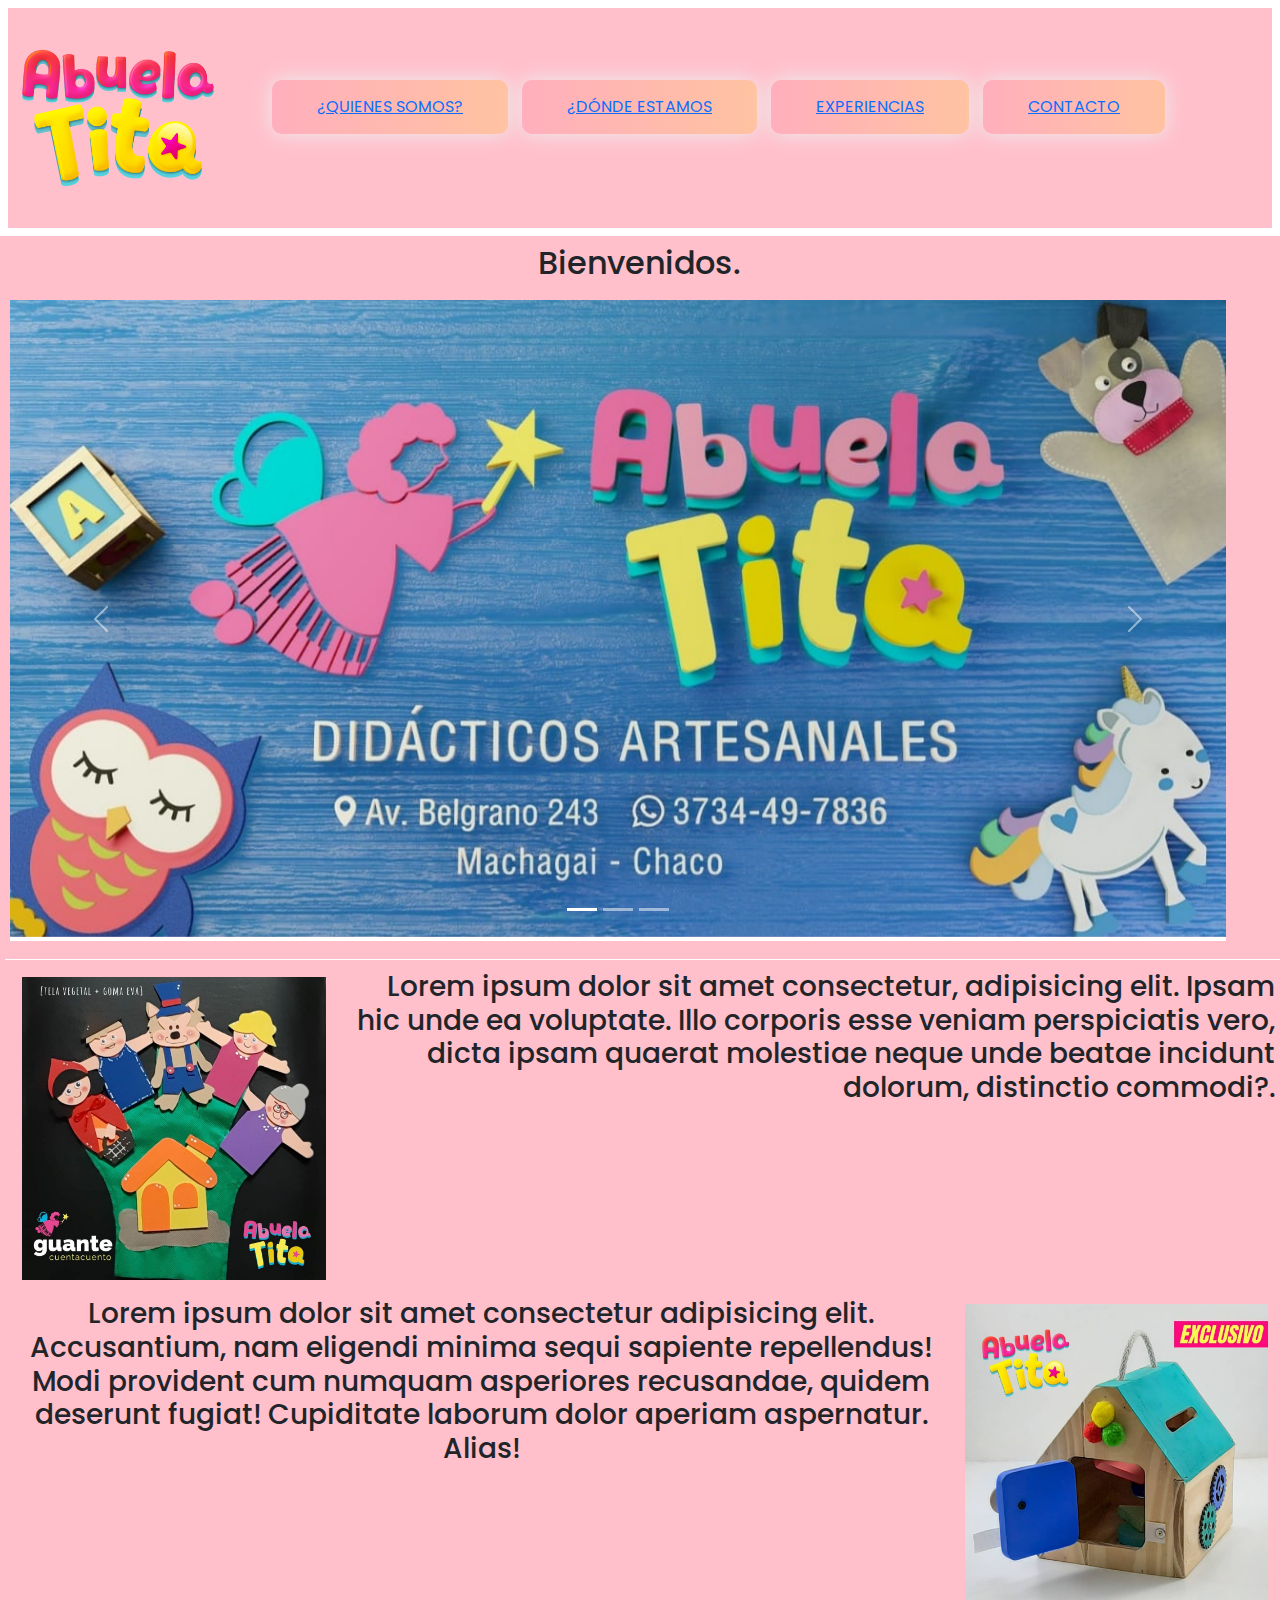
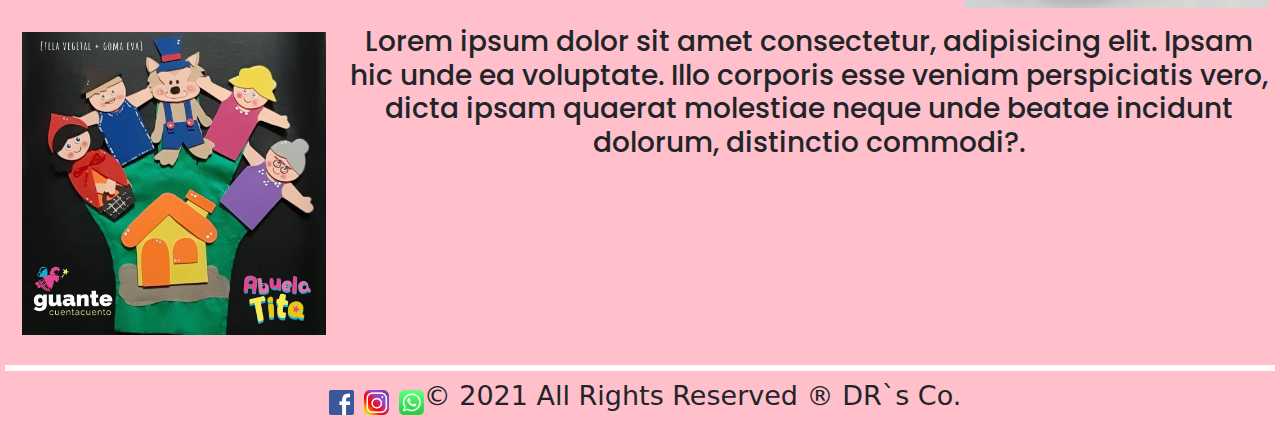
<file: ProjectAT-DenisRetamozo/root/index.html>
<!DOCTYPE html>
<html lang="en">

<head>
    <meta charset="UTF-8">
    <meta http-equiv="X-UA-Compatible" content="IE=edge">
    <meta name="viewport" content="width=device-width, user-scalsble=no, initial-scale=1.0,">
    <title>Abuela Tita Home</title>
    <link rel="shotcut icon" href="img/logoAB.png" type="image/x-icon">
    <link rel="stylesheet" href="../root/css/bootstrap.css">
    <link rel="stylesheet" href="../root/styles/style.css">
    <link rel="preconnect" href="https://fonts.googleapis.com">
    <link rel="preconnect" href="https://fonts.gstatic.com" crossorigin>
    <link href="https://fonts.googleapis.com/css2?family=Poppins:ital,wght@0,200;1,300&display=swap" rel="stylesheet">
</head>

<body id="gridHome">
    <header class="menu">
        <a href="index.html"><img class="logo" src="../root/img/LOGO ABUELA TITA.png"></a>
        <nav class="menuNavegacion">
            <ul>
                <li class="menuBoton"><a href="html/quienes_somos.html">¿Quienes Somos?</a></li>
                <li class="menuBoton"><a href="html/donde_estamos.html">¿Dónde Estamos</a></li>
                <li class="menuBoton"><a href="html/experiencias.html">Experiencias</a></li>
                <li class="menuBoton"><a href="html/contacto.html">Contacto</a></li>
            </ul>
        </nav>
    </header>

    <h2 class="titulo">Bienvenidos.</h2>

    <div id="carouselExampleIndicators" class="carousel slide" data-bs-ride="carousel">
        <div class="carousel-indicators">
          <button type="button" data-bs-target="#carouselExampleIndicators" data-bs-slide-to="0" class="active" aria-current="true" aria-label="Slide 1"></button>
          <button type="button" data-bs-target="#carouselExampleIndicators" data-bs-slide-to="1" aria-label="Slide 2"></button>
          <button type="button" data-bs-target="#carouselExampleIndicators" data-bs-slide-to="2" aria-label="Slide 3"></button>
        </div>
        <div class="carousel-inner">
          <div class="carousel-item active">
            <img src="img/abuela tita baner.jpg" class="d-block w-100" alt="...">
          </div>
          <div class="carousel-item">
            <img src="img/local.jpg" class="d-block w-100" alt="...">
          </div>
          <div class="carousel-item">
            <img src="img/abuela tita baner.jpg" class="d-block w-100" alt="...">
          </div>
        </div>
        <button class="carousel-control-prev" type="button" data-bs-target="#carouselExampleIndicators" data-bs-slide="prev">
          <span class="carousel-control-prev-icon" aria-hidden="true"></span>
          <span class="visually-hidden">Previous</span>
        </button>
        <button class="carousel-control-next" type="button" data-bs-target="#carouselExampleIndicators" data-bs-slide="next">
          <span class="carousel-control-next-icon" aria-hidden="true"></span>
          <span class="visually-hidden">Next</span>
        </button>
      </div>


    <section class="info">
        <div class="info1">
            <img src="../root/img/abuelatita_ok_2021_12_28_08_44_49.jpg"
                class="infoFoto"
                alt="Guante cuenta cuentos. Personajes caperucita roja.">
            <h3>
                <p class="infoTexto text-end">Lorem ipsum dolor sit amet consectetur, adipisicing elit. Ipsam hic unde ea
                    voluptate. Illo corporis esse
                    veniam perspiciatis vero, dicta ipsam quaerat molestiae neque unde beatae incidunt dolorum,
                    distinctio
                    commodi?.
                </p>
            </h3>
        </div>
        <div class="info2">
            <h3>
                <p class="infoTexto">Lorem ipsum dolor sit amet consectetur adipisicing elit. Accusantium, nam eligendi
                    minima sequi sapiente
                    repellendus! Modi provident cum numquam asperiores recusandae, quidem deserunt fugiat! Cupiditate
                    laborum
                    dolor aperiam aspernatur. Alias!
                </p>
            </h3>
            <img src="../root/img/abuelatita_ok_2021_12_28_08_51_29.jpg"
                class="infoFoto"
                 alt="Casita didactica">
        </div>
        <div class="info3">
            <img src="../root/img/abuelatita_ok_2021_12_28_08_44_49.jpg"
                class="infoFoto"
                alt="Guante cuenta cuentos. Personajes caperucita roja.">
            <h3>
                <p class="infoTexto">Lorem ipsum dolor sit amet consectetur, adipisicing elit. Ipsam hic unde ea
                    voluptate. Illo corporis esse
                    veniam perspiciatis vero, dicta ipsam quaerat molestiae neque unde beatae incidunt dolorum,
                    distinctio
                    commodi?.
                </p>
            </h3>
        </div>


    </section>

    <footer>
        <a class="facebookPie" href="https://www.facebook.com/abuela.tita.1276" target="_blank"><img class="facebookPie"
                src="../root/img/facebook logo1.png" alt="facebook"></a>
        <a class="instagramPie" href="https://www.instagram.com/abuelatita_ok/channel/?hl=es" target="_blank"><img class="instagramPie"
                src="../root/img/instagram logo 1.png" alt="instagram"></a>
        <a class="whatsappPie" href="https://api.whatsapp.com/send?phone=5493734497836" target="_blank"><img class="whatsappPie"
                src="../root/img/whatsapp logo 1.png" alt="whatsapp"></a>
        <p>&copy; 2021 All Rights Reserved &reg; DR`s Co.</p>
    </footer>

    <!--java-->
    <script src="../root/js/"></script>
</body>

</html>
</file>
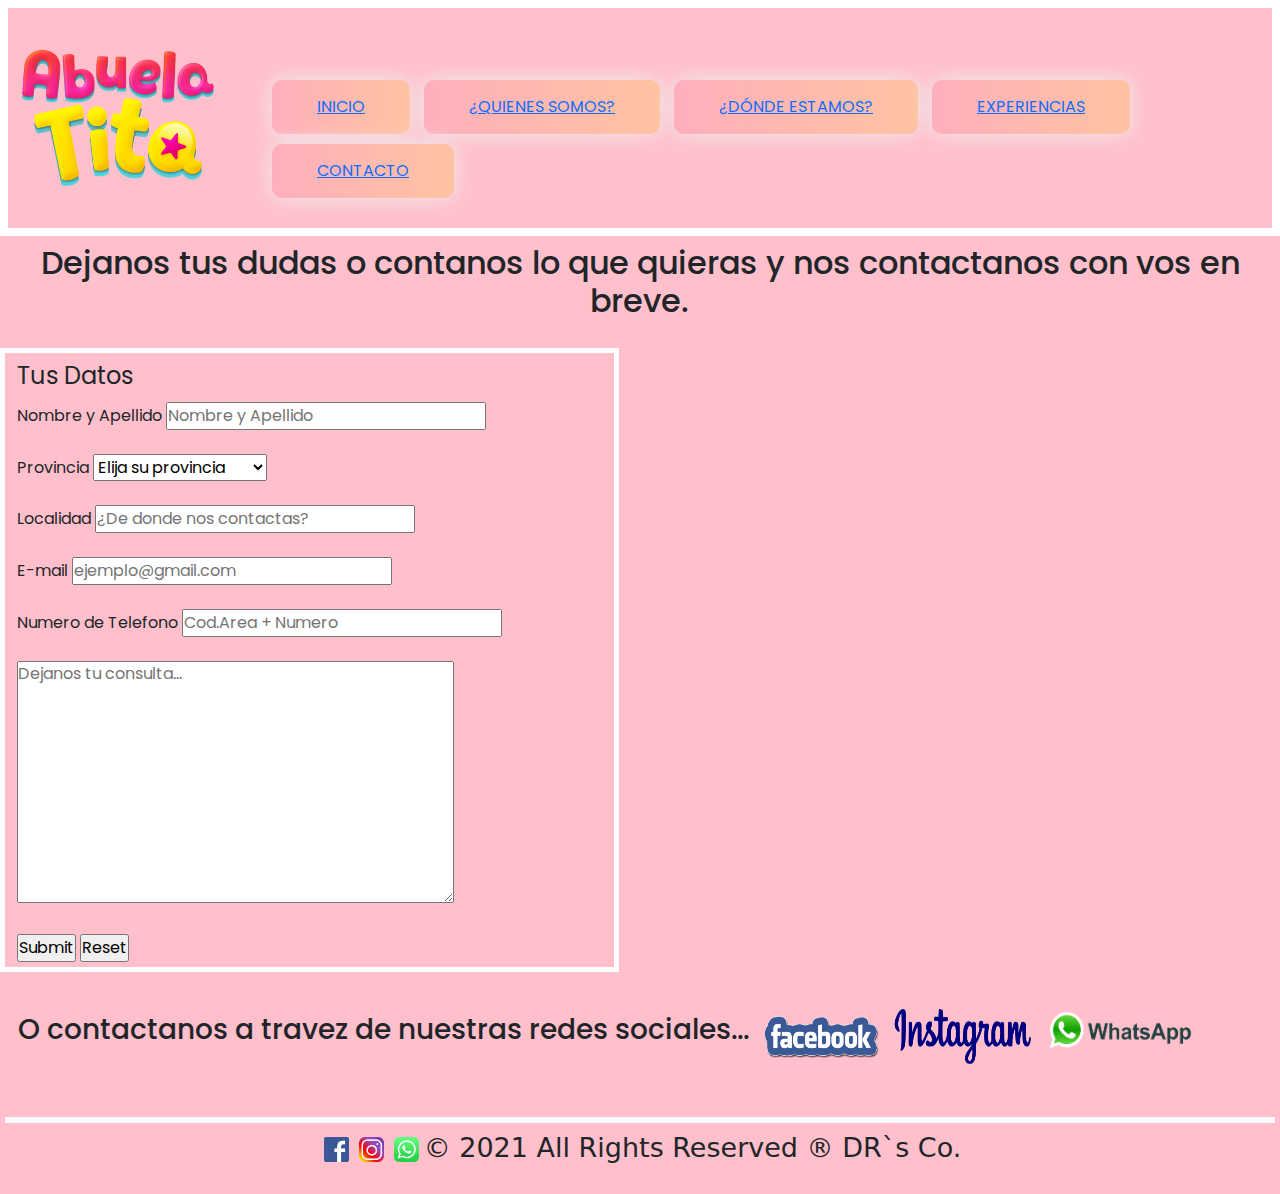
<file: ProjectAT-DenisRetamozo/root/html/contacto.html>
<!DOCTYPE html>
<html lang="en">

<head>
    <meta charset="UTF-8">
    <meta http-equiv="X-UA-Compatible" content="IE=edge">
    <meta name="viewport" content="width=device-width, initial-scale=1.0">
    <title>Contacto</title>
    <link rel="shotcut icon" href="../img/logoAB.png" type="image/x-icon">
    <link rel="stylesheet" href="../css/bootstrap.css">
    <link rel="stylesheet" href="../styles/style.css">
    <link rel="preconnect" href="https://fonts.googleapis.com">
    <link rel="preconnect" href="https://fonts.gstatic.com" crossorigin>
    <link href="https://fonts.googleapis.com/css2?family=Poppins:ital,wght@0,200;1,300&display=swap" rel="stylesheet">
</head>

<body id="gridContacto">
    <header class="menu">
        <a href="../index.html"><img class="logo" src="../img/LOGO ABUELA TITA.png" alt="Logo"></a>
        <nav class="menuNavegacion">
            <ul>
                <li class="menuBoton"><a href="../index.html">Inicio</a></li>
                <li class="menuBoton"><a href="quienes_somos.html">¿Quienes Somos?</a></li>
                <li class="menuBoton"><a href="donde_estamos.html">¿Dónde Estamos?</a></li>
                <li class="menuBoton"><a href="experiencias.html">Experiencias</a></li>
                <li class="menuBoton"><a href="contacto.html">Contacto</a></li>
            </ul>
        </nav>
    </header>

    <h2 class="titulo">
        <p>Dejanos tus dudas o contanos lo que quieras y nos contactanos con vos en breve.</p>
    </h2>
    <form class="contactForm container-fluid">
        <legend>Tus Datos</legend>
        <label for="Nombre y Apellido">Nombre y Apellido</label>
        <input type="Nombre" placeholder="Nombre y Apellido" id="Nombre y Apellido">
        <br><br>
        <label for="Provincia">Provincia</label>
        <select name="Provincia" id="Provincia">
            <option value="">Elija su provincia</option>
            <option value="Buenos Aires">Buenos Aires</option>
            <option value="Capital">Capital Federal</option>
            <option value="Catamarca">Catamarca</option>
            <option value="Chaci">Chaco</option>
            <option value="Chubut">Chubut</option>
            <option value="Cordoba">Córdoba</option>
            <option value="Corrientes">Corrientes</option>
            <option value="Entre Rios">Entre Ríos</option>
            <option value="Formosa">Formosa</option>
            <option value="Jujuy">Jujuy</option>
            <option value="La Pampa">La Pampa</option>
            <option value="La Rioja">La Rioja</option>
            <option value="Mendoza">Mendoza</option>
            <option value="Misiones">Misiones</option>
            <option value="Neuquen">Neuquén</option>
            <option value="Rio Negro">Río Negro</option>
            <option value="Salta">Salta</option>
            <option value="San Juan">San Juan</option>
            <option value="San Luis">San Luis</option>
            <option value="Santa Cruz">Santa Cruz</option>
            <option value="Santa Fe">Santa Fe</option>
            <option value="Santiago del Estero">Santiago del Estero</option>
            <option value="Tierra del Fuego">Tierra del Fuego</option>
            <option value="Tucuman">Tucumán</option>
        </select>
        <br><br>
        <label for="Localidad">Localidad</label>
        <input type="Localidad" placeholder="¿De donde nos contactas?" id="Localidad">
        <br><br>
        <label for="email">E-mail</label>
        <input type="email" placeholder="ejemplo@gmail.com" id="email">
        <br><br>
        <label for="Telefono">Numero de Telefono</label>
        <input type="Telefono" placeholder="Cod.Area + Numero" id="Telefono">
        <br><br>
        <textarea name="" id="" cols="30" rows="10" placeholder="Dejanos tu consulta..."></textarea>
        <br><br>
        <input type="submit">
        <input type="reset">
    </form>

    <section class="pieForm">
        <h3 class="textPie">O contactanos a travez de nuestras redes sociales...</h>
            <a href="https://www.facebook.com/abuela.tita.1276" target="_blank"><img class="facebook"
                    src="../img/facebook logo 2.png" alt="facebook"></a>
            <a href="https://www.instagram.com/abuelatita_ok/channel/?hl=es" target="_blank"><img class="instagram"
                    src="../img/instagram logo 2.png" alt="instagram"></a>
            <a href="https://api.whatsapp.com/send?phone=5493734497836" target="_blank"><img class="whatsapp"
                    src="../img/whstsapp logo 2.png" alt="whatsapp"></a>
    </section>

    <footer class="footer">
        <a href="https://www.facebook.com/abuela.tita.1276" target="_blank"><img class="facebookPie"
                src="../img/facebook logo1.png" alt="facebook"></a>
        <a href="https://www.instagram.com/abuelatita_ok/channel/?hl=es" target="_blank"><img class="instagramPie"
                src="../img/instagram logo 1.png" alt="instagram"></a>
        <a href="https://api.whatsapp.com/send?phone=5493734497836" target="_blank"><img class="whatsappPie"
                src="../img/whatsapp logo 1.png" alt="whatsapp"></a>
        <p>&copy; 2021 All Rights Reserved &reg; DR`s Co.</p>
    </footer>
    <!--java-->
    <script src="../js/bootstrap.js"></script>
</body>

</html>
</file>
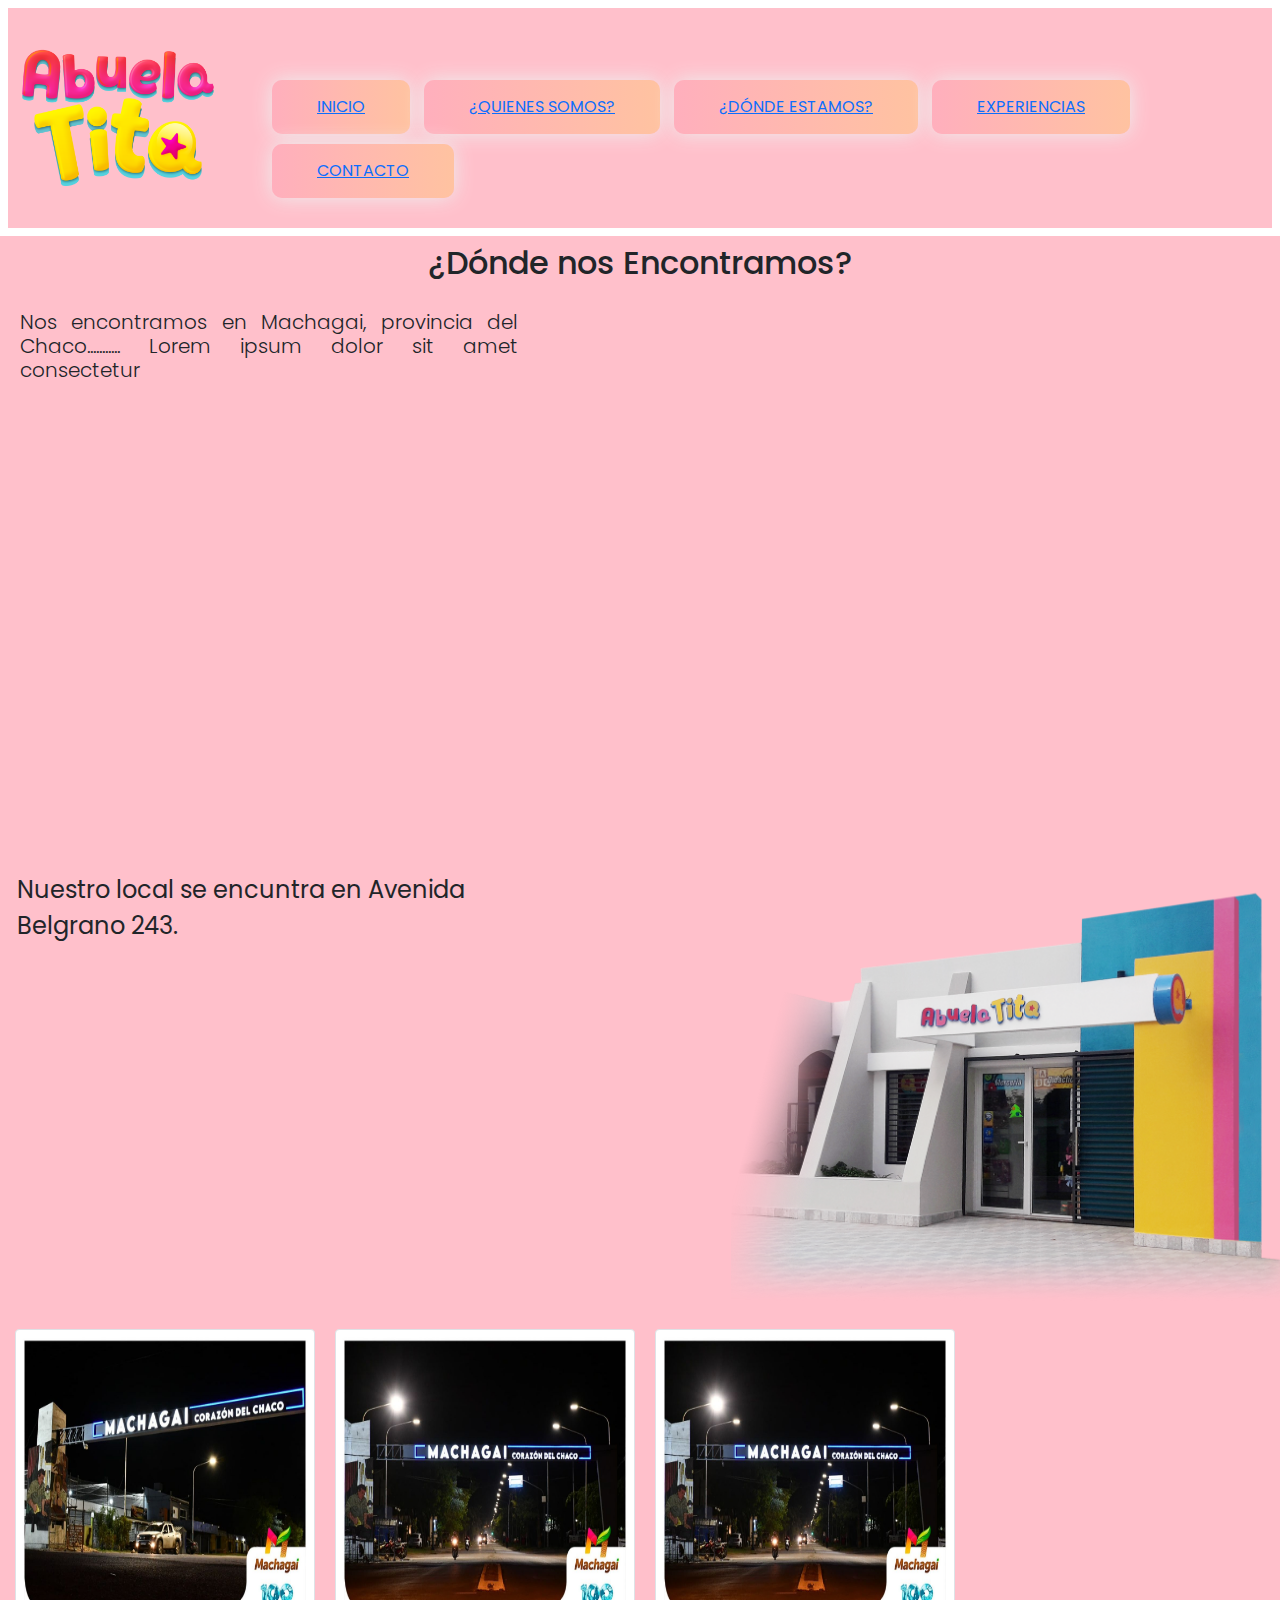
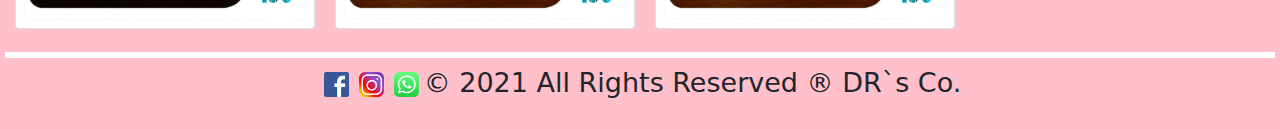
<file: ProjectAT-DenisRetamozo/root/html/donde_estamos.html>
<!DOCTYPE html>
<html lang="en">

<head>
    <meta charset="UTF-8">
    <meta http-equiv="X-UA-Compatible" content="IE=edge">
    <meta name="viewport" content="width=device-width, initial-scale=1.0">
    <title>¿Donde Estamos?</title>
    <link rel="shotcut icon" href="../img/logoAB.png" type="image/x-icon">
    <link rel="stylesheet" href="../css/bootstrap.css">
    <link rel="stylesheet" href="../styles/style.css">
    <link rel="preconnect" href="https://fonts.googleapis.com">
    <link rel="preconnect" href="https://fonts.gstatic.com" crossorigin>
    <link href="https://fonts.googleapis.com/css2?family=Poppins:ital,wght@0,200;1,300&display=swap" rel="stylesheet">
</head>

<body id="gridDondeEstamos">
    <header class="menu">
        <a href="../index.html"><img class="logo" src="../img/LOGO ABUELA TITA.png" alt="Logo"></a>
        <nav class="menuNavegacion">
            <ul>
                <li class="menuBoton"><a href="../index.html">Inicio</a></li>
                <li class="menuBoton"><a href="quienes_somos.html">¿Quienes Somos?</a></li>
                <li class="menuBoton"><a href="donde_estamos.html">¿Dónde Estamos?</a></li>
                <li class="menuBoton"><a href="experiencias.html">Experiencias</a></li>
                <li class="menuBoton"><a href="contacto.html">Contacto</a></li>
            </ul>
        </nav>
    </header>

    <h2 class="titulo">¿Dónde nos Encontramos?</h2>
    <h3>
        <p class="ubicacion lead">
            Nos encontramos en Machagai, provincia del Chaco........... Lorem ipsum dolor sit amet consectetur
            
        </p>
    </h3>
    <section class="mapa ratio ratio-16x9">
        <iframe
            src="https://www.google.com/maps/embed?pb=!1m14!1m8!1m3!1d14228.712196284301!2d-60.0465351!3d-26.9295694!3m2!1i1024!2i768!4f13.1!3m3!1m2!1s0x0%3A0x95fda15a4b251ee1!2sAbuela%20Tita!5e0!3m2!1ses!2sar!4v1640806279598!5m2!1ses!2sar"
            width="600" height="450" style="border:0;" allowfullscreen="" loading="lazy">

        </iframe>
    </section>

    
    <div class="direccion">
        <p class=>
            Nuestro local se encuntra en Avenida Belgrano 243.
        </p>
    </div>
    <img class="localExterior" src="../img/LOCAL ABUELA TITA 001.png" alt="Imagen local">
   
    <section class="fotos">
        <img class="fotosCiudad1 img-thumbnail" src="../img/machagai.jpg" alt="Entrada Machagai">
        <img class="fotosCiudad2 img-thumbnail" src="../img/machagai2.jpg" alt="Entrada Machagai">
        <img class="fotosCiudad3 img-thumbnail" src="../img/machagai2.jpg" alt="Entrada Machagai">
    </section>
    <footer>
        <a href="https://www.facebook.com/abuela.tita.1276" target="_blank"><img class="facebookPie"
                src="../img/facebook logo1.png" alt="facebook"></a>
        <a href="https://www.instagram.com/abuelatita_ok/channel/?hl=es" target="_blank"><img class="instagramPie"
                src="../img/instagram logo 1.png" alt="instagram"></a>
        <a href="https://api.whatsapp.com/send?phone=5493734497836" target="_blank"><img class="whatsappPie"
                src="../img/whatsapp logo 1.png" alt="whatsapp"></a>
        <p>&copy; 2021 All Rights Reserved &reg; DR`s Co.</p>
    </footer>

    <!--java-->
    <script src="../js/bootstrap.js"></script>
</body>

</html>
</file>
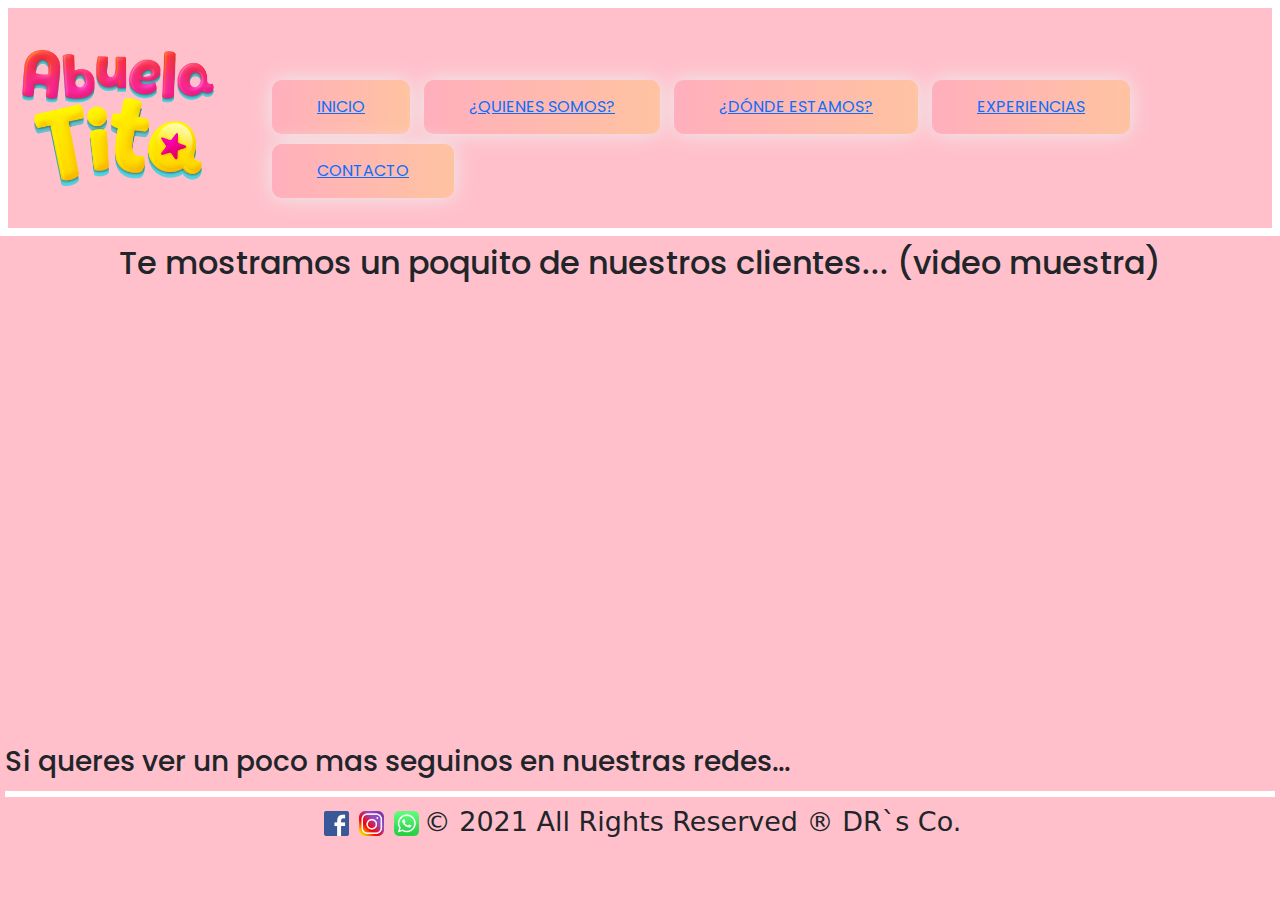
<file: ProjectAT-DenisRetamozo/root/html/experiencias.html>
<!DOCTYPE html>
<html lang="en">

<head>
    <meta charset="UTF-8">
    <meta http-equiv="X-UA-Compatible" content="IE=edge">
    <meta name="viewport" content="width=device-width, initial-scale=1.0">
    <title>Experiencias</title>
    <link rel="shotcut icon" href="../img/logoAB.png" type="image/x-icon">
    <link rel="stylesheet" href="../css/bootstrap.css">
    <link rel="stylesheet" href="../styles/style.css">
    <link rel="preconnect" href="https://fonts.googleapis.com">
    <link rel="preconnect" href="https://fonts.gstatic.com" crossorigin>
    <link href="https://fonts.googleapis.com/css2?family=Poppins:ital,wght@0,200;1,300&display=swap" rel="stylesheet">
</head>

<body id="gridExperiencia">
    <header class="menu">
        <a href="../index.html"><img class="logo" src="../img/LOGO ABUELA TITA.png" alt="Logo"></a>
        <nav class="menuNavegacion">
            <ul>
                <li class="menuBoton"><a href="../index.html">Inicio</a></li>
                <li class="menuBoton"><a href="quienes_somos.html">¿Quienes Somos?</a></li>
                <li class="menuBoton"><a href="donde_estamos.html">¿Dónde Estamos?</a></li>
                <li class="menuBoton"><a href="experiencias.html">Experiencias</a></li>
                <li class="menuBoton"><a href="contacto.html">Contacto</a></li>
            </ul>
        </nav>
    </header>

    <h2 class="titulo">Te mostramos un poquito de nuestros clientes... (video muestra)</h2>

    <section class="video ratio ratio-16x9">
        <iframe width="560" height="315" src="https://www.youtube.com/embed/N_3mamxwZKI" title="YouTube video player"
            frameborder="0"
            allow="accelerometer; autoplay; clipboard-write; encrypted-media; gyroscope; picture-in-picture"
            allowfullscreen></iframe>
    </section>

    <h3 class="textExp2">Si queres ver un poco mas seguinos en nuestras redes...</h3>
    <footer>
        <a href="https://www.facebook.com/abuela.tita.1276" target="_blank"><img class="facebookPie"
                src="../img/facebook logo1.png" alt="facebook"></a>
        <a href="https://www.instagram.com/abuelatita_ok/channel/?hl=es" target="_blank"><img class="instagramPie"
                src="../img/instagram logo 1.png" alt="instagram"></a>
        <a href="https://api.whatsapp.com/send?phone=5493734497836" target="_blank"><img class="whatsappPie"
                src="../img/whatsapp logo 1.png" alt="whatsapp"></a>
        <p>&copy; 2021 All Rights Reserved &reg; DR`s Co.</p>
    </footer>

     <!--java-->
     <script src="../js/bootstrap.js"></script>
</body>

</html>
</file>
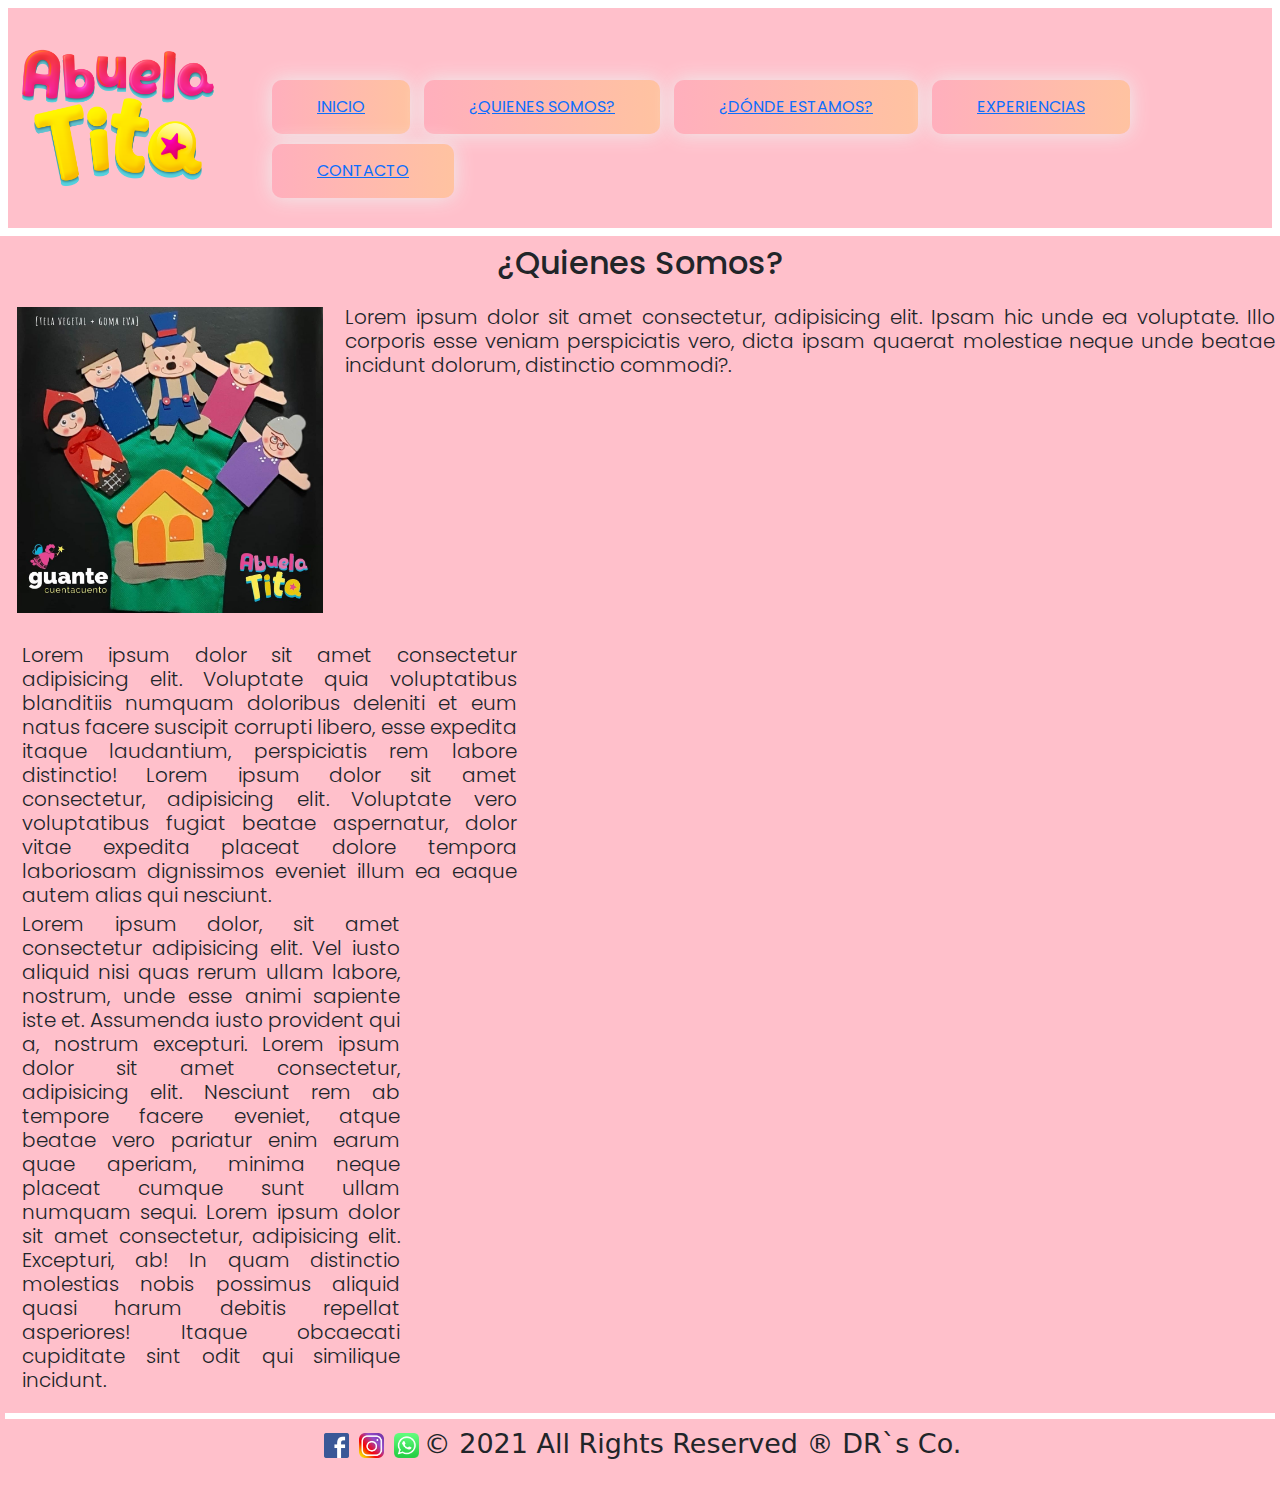
<file: ProjectAT-DenisRetamozo/root/html/quienes_somos.html>
<!DOCTYPE html>
<html lang="en">

<head>
    <meta charset="UTF-8">
    <meta http-equiv="X-UA-Compatible" content="IE=edge">
    <meta name="viewport" content="width=device-width, initial-scale=1.0">
    <title>¿Quienes Somos?></title>
    <link rel="shotcut icon" href="../img/logoAB.png" type="image/x-icon">
    <link rel="stylesheet" href="../css/bootstrap.css">
    <link rel="stylesheet" href="../styles/style.css">
    <link rel="preconnect" href="https://fonts.googleapis.com">
    <link rel="preconnect" href="https://fonts.gstatic.com" crossorigin>
    <link href="https://fonts.googleapis.com/css2?family=Poppins:ital,wght@0,200;1,300&display=swap" rel="stylesheet">

</head>

<body id="gridQuienes">
    <header class="menu">
        <a href="../index.html"><img class="logo" src="../img/LOGO ABUELA TITA.png" alt="Logo"></a>
        <nav class="menuNavegacion">
            <ul>
                <li class="menuBoton"><a href="../index.html">Inicio</a></li>
                <li class="menuBoton"><a href="quienes_somos.html">¿Quienes Somos?</a></li>
                <li class="menuBoton"><a href="donde_estamos.html">¿Dónde Estamos?</a></li>
                <li class="menuBoton"><a href="experiencias.html">Experiencias</a></li>
                <li class="menuBoton"><a href="contacto.html">Contacto</a></li>
            </ul>
        </nav>
    </header>

    <h2 class="titulo">¿Quienes Somos?</h2>
    <section class="encabezado">
        <div class="encabezado2">
        <img src="../img/abuelatita_ok_2021_12_28_08_44_49.jpg"
            class="encabezadoimg"
            alt="Guante cuenta cuentos. Personajes caperucita roja.">
        <h3>
            <p class="descripcion1 lead">Lorem ipsum dolor sit amet consectetur, adipisicing elit. Ipsam hic unde ea
                voluptate. Illo corporis esse
                veniam perspiciatis vero, dicta ipsam quaerat molestiae neque unde beatae incidunt dolorum,
                distinctio
                commodi?.
            </p>
        </h3>
    </div>
    </section>
    <section class="container">
         <h3 class="parrafos">
            <p class="parrafo1 lead col">Lorem ipsum dolor sit amet consectetur adipisicing elit. Voluptate quia voluptatibus blanditiis numquam
                doloribus deleniti et eum natus facere suscipit corrupti libero, esse expedita itaque laudantium,
                perspiciatis rem labore distinctio! Lorem ipsum dolor sit amet consectetur, adipisicing elit. Voluptate
                vero voluptatibus fugiat beatae aspernatur, dolor vitae expedita placeat dolore tempora laboriosam
                dignissimos eveniet illum ea eaque autem alias qui nesciunt.</p>
            <p class="parrafo2 lead col-9">Lorem ipsum dolor, sit amet consectetur adipisicing elit. Vel iusto aliquid nisi quas rerum ullam labore,
                nostrum, unde esse animi sapiente iste et. Assumenda iusto provident qui a, nostrum excepturi. Lorem
                ipsum dolor sit amet consectetur, adipisicing elit. Nesciunt rem ab tempore facere eveniet, atque beatae
                vero pariatur enim earum quae aperiam, minima neque placeat cumque sunt ullam numquam sequi. Lorem ipsum
                dolor sit amet consectetur, adipisicing elit. Excepturi, ab! In quam distinctio molestias nobis possimus
                aliquid quasi harum debitis repellat asperiores! Itaque obcaecati cupiditate sint odit qui similique
                incidunt.
            </p>
         </h3>
    </section>

    <footer>
        <a href="https://www.facebook.com/abuela.tita.1276" target="_blank"><img class="facebookPie"
                src="../img/facebook logo1.png" alt="facebook"></a>
        <a href="https://www.instagram.com/abuelatita_ok/channel/?hl=es" target="_blank"><img class="instagramPie"
                src="../img/instagram logo 1.png" alt="instagram"></a>
        <a href="https://api.whatsapp.com/send?phone=5493734497836" target="_blank"><img class="whatsappPie"
                src="../img/whatsapp logo 1.png" alt="whatsapp"></a>
        <p>&copy; 2021 All Rights Reserved &reg; DR`s Co.</p>
    </footer>

     <!--java-->
     <script src="../js/bootstrap.js"></script>

</body>

</html>
</file>
<file: ProjectAT-DenisRetamozo/root/styles/style.css>
* {
    margin: 0;
    padding: 0;
}

/*General*/

/*Titulos*/
h2{
    margin: 5px;
    text-align: center;
}

h2 {
    font-family: 'Poppins', italic;
}

h2 {
    -webkit-animation: tracking-in-expand-fwd 0.8s cubic-bezier(0.215, 0.610, 0.355, 1.000) both;
    animation: tracking-in-expand-fwd 0.8s cubic-bezier(0.215, 0.610, 0.355, 1.000) both;
}

h3 {
    font-family: 'Poppins', sans-serif;
    margin: 5px 5px 5px 5px;
    text-align: justify;
}

@-webkit-keyframes tracking-in-expand-fwd {
    0% {
        letter-spacing: -0.5em;
        -webkit-transform: translateZ(-700px);
        transform: translateZ(-700px);
        opacity: 0;
    }

    40% {
        opacity: 0.6;
    }

    100% {
        -webkit-transform: translateZ(0);
        transform: translateZ(0);
        opacity: 1;
    }
}

@keyframes tracking-in-expand-fwd {
    0% {
        letter-spacing: -0.5em;
        -webkit-transform: translateZ(-700px);
        transform: translateZ(-700px);
        opacity: 0;
    }

    40% {
        opacity: 0.6;
    }

    100% {
        -webkit-transform: translateZ(0);
        transform: translateZ(0);
        opacity: 1;
    }
}

/*Carrusel responsive*/
.slide {
    width: 95%;
}
.slide {
    margin: 10px;
}

.slide {
    margin: 10px;
    border-bottom: solid white 4px;
}


/*footer*/
footer {
    grid-area: footer;
    margin: 7px 7px 7px 7px;
    border-top: solid 6px white;

}

footer {
    display: flex;
    justify-content: center;
    margin: 5px 5px 5px 5px;
    padding: 5px 5px 5px 5px;
    font-size: 3vh;
}

.facebookPie {
    width: 25px;
    height: 25px;
    margin: 5px 5px 5px 5px;
}

.instagramPie {
    width: 25px;
    height: 25px;
    margin: 5px 5px 5px 5px;
}

.whatsappPie {
    width: 25px;
    height: 25px;
    margin: 5px 5px 5px 5px;
}



/*smartphone*/
@media screen and (max-width: 575.98px) {
    body {
        background: palevioletred;
        font-size: 4rem;
    }
    

    /*Menu*/
    header {
        grid-area: menu;
        background-color: pink;
        border: solid 8px white;
    }

    .menu {
        display: flex;
        flex-flow: row;
    }

    .logo {
        margin: 10px 10px 10px 10px;
        width: 200px;
        height: 200px;
    }

    .menuNavegacion {
        font-family: 'Poppins', sans-serif;
        margin-top: 60px;
        padding: 7px;
        width: 100%;


    }

    .menuBoton {
        background-image: linear-gradient(to right, #FFAFBD 0%, #ffc3a0 51%, #FFAFBD 100%)
    }

    .menuBoton {
        margin: 5px;
        padding: 15px 45px;
        text-align: center;
        text-transform: uppercase;
        transition: 0.5s;
        background-size: 200% auto;
        color: white;
        box-shadow: 0 0 20px #eee;
        border-radius: 10px;
        display: inline-block;
    }

    .menuBoton:hover {
        background-position: right center;
        color: #fff;
        text-decoration: none;
    }

     /*Grid Index*/
     #gridHome {
        display: grid;
        grid-template-areas:
            "menu menu menu"
            "titulo titulo titulo"
            "carousel carousel carousel"
            "info info info"
            "info info info"
            "info info info"
            "footer footer footer";
        grid-column-gap: 3px;
        grid-row-gap: 3px;
        }
    
        .titulo {
            grid-area: titulo;
        
        
        }
        
        .carousel {
            grid-area: carousel; 
            
        }
        
        .info {
            grid-area: info;
            margin-top: 20px;
            margin: 5px;
            padding: 5px;
            border-top: 1px solid white;
        }
        
        .info1 {
            display: flex;
            flex-flow: row;
        }
        
        .info2 {
            display: flex;
            flex-flow: row;
        }
        
        .info3 {
            display: flex;
            flex-flow: row;
        }
        
        .infoFoto {
            margin: 5px 5px 5px 5px;
            padding: 7px 7px 7px 7px;
            align-self: baseline;
            width: 25%;
        
        }
        
        .infoTexto {
            text-align: center;
        }
    
        /*Grid Contacto*/
        #gridContacto {
            display: grid;
            grid-template-areas:
                "menu menu menu"
                "titulo titulo titulo"
                "contacForm contactForm contactForm"
                "pieForm pieForm pieForm"
                "footer footer footer";
            grid-column-gap: 3px;
            grid-row-gap: 3px;
        
        }
        
        .titulo {
            grid-area: titulo;
        }
        
        form {
            font-family: 'Poppins';
            border: solid 5px white;
            padding: 5px 5px 5px 5px;
            margin: 3px 3px 3px 3px;
            align-content: center;
        }
        
        .contacForm {
            grid-area: contacForm;    
        }
        
        section {
            width: 100%;
            margin: 5px 5px 5px 5px;
        }
        
        .pieForm {
            grid-area: pieForm;
        }
        
        .pieForm {
            display: flex;
            flex-flow: row;
            margin: 8px 8px 8px 8px;
            padding: 5px 5px 5px 5px;
        }
        
        .textPie {
            margin-bottom: 30px;
        }
        
        .facebook {
            width: 130px;
            height: 60px;
            margin-top: 10px;
        
        }
        
        .instagram {
            width: 140px;
            height: 60px;
            margin-top: 10px;
        }
        
        .whatsapp {
            width: 160px;
            height: 60px;
        }
    
        /*Grid Experiencia*/
        #gridExperiencia {
            display: grid;
            grid-template-areas:
                "menu menu menu"
                "titulo titulo titulo"
                "video video video"
                "textExp2 textExp2 textExp2"
                "footer footer footer";
            grid-column-gap: 3px;
            grid-row-gap: 3px;
        }
        
        .titulo {
            grid-area: titulo;
        }
        
        .video {
            grid-area: video;
            margin: 5px 5px 5px 5px;
            padding: 5px 5px 5px 5px;
            position: relative;
            width: 60%;
            margin-left: 25%;
            justify-content: center;
        }
        
        .textExp2 {
            grid-area: textExp2;
            margin: 5px 5px 5px 5px;
        }
        
    
        /*Grid DondeEstamos*/
        #gridDondeEstamos {
            display: grid;
            grid-template-areas:
                "menu menu menu"
                "titulo titulo titulo"
                "ubicacion ubicacion ubicacion"
                "mapa mapa mapa"
                "direccion localExterior localExterior"
                "fotos fotos fotos"
                "footer footer footer";
            grid-column-gap: 3px;
            grid-row-gap: 3px;
            
        }
        
        .titulo {
            grid-area: titulo;
    
        }
        
        
        .ubicacion {
            grid-area: ubicacion;
        }
        
        .ubicacion {
            margin: 10px 10px 10px 10px;
            padding: 5px 5px 5px 5px;
        }
        
        
        
        .mapa {
            grid-area: mapa;
            margin: 5px 5px 5px 5px;
            padding: 5px 5px 5px 5px;
            width: 60%;
            margin-left: 23%;
            justify-content: center;
            
        
        }
        
        
        .localExterior {
            grid-area: localExterior;
            width: 80%;
            margin: 5px 5px 5px 25%;
            padding: 5px 5px 5px 5px;
        }
        
        .direccion {
            grid-area: direccion;
            font-family: 'Poppins', italic;
            font-size: 24px;
            margin: 10px 10px 10px 10px;
            padding: 7px 7px 7px 7px;
        }
        
        .fotos{
            grid-area: fotos;
        }
    
        .fotos{
            display: flex;
            width: 90%;
        }
    
        .fotosCiudad1 {
            width: 300px;
            height: 300px;
            margin: 10px;
        }    
        
        .fotosCiudad2 {
            width: 300px;
            height: 300px;
            margin: 10px;
        }  
    
        .fotosCiudad3 {
            width: 300px;
            height: 300px;
            margin: 10px;
        }  
    
        /*Grid Quienes Somos*/
        #gridQuienes {
            display: grid;
            grid-template-areas:
                "menu menu menu"
                "titulo titulo titulo"
                "encabezado encabezado encabezado"
                "parrafo1 parrafo1 parrafo1"
                "parrafo2 parrafo2 parrafo2"
                "footer footer footer";
            grid-column-gap: 3px;
            grid-row-gap: 3px;
        }
        
        
        .titulo {
            grid-area: titulo;
        }
        
        .encabezado {
            grid-area: encabezado;
        }
    
        .encabezado2{
            display: flex;
            flex-flow: row;
        }
    
        .encabezadoimg {
            margin: 5px 5px 5px 5px;
            padding: 7px 7px 7px 7px;
            width: 25%;
            
        }
        
        
        .descripcion1 {
            margin: 5px;
            justify-content: space-around;
        
        }
        
        .parrafo1 {
            margin: 5px 5px 5px 5px;
        }
        
        .parrafo2 {
            margin: 5px 5px 5px 5px;
        
        
        }
        .container {
            width: 100%;
            align-content: center;    }
    

}

/*tablet*/
@media (min-width: 576.98px) and (max-width: 991.98px) {
    body {
        background: rgba(160, 30, 106, 0.815);
    }

    /*Menu*/
    header {
        grid-area: menu;
        background-color: pink;
        border: solid 8px white;
    }

    .menu {
        display: flex;
        flex-flow: row;
    }

    .logo {
        margin: 10px 10px 10px 10px;
        width: 200px;
        height: 200px;
    }

    .menuNavegacion {
        font-family: 'Poppins', sans-serif;
        margin-top: 60px;
        padding: 7px;
        width: 100%;


    }

    .menuBoton {
        background-image: linear-gradient(to right, #FFAFBD 0%, #ffc3a0 51%, #FFAFBD 100%)
    }

    .menuBoton {
        margin: 5px;
        padding: 15px 45px;
        text-align: center;
        text-transform: uppercase;
        transition: 0.5s;
        background-size: 200% auto;
        color: white;
        box-shadow: 0 0 20px #eee;
        border-radius: 10px;
        display: inline-block;
    }

    .menuBoton:hover {
        background-position: right center;
        color: #fff;
        text-decoration: none;
    }





     /*Grid Index*/
     #gridHome {
        display: grid;
        grid-template-areas:
            "menu menu menu"
            "titulo titulo titulo"
            "carousel carousel carousel"
            "info info info"
            "info info info"
            "info info info"
            "footer footer footer";
        grid-column-gap: 3px;
        grid-row-gap: 3px;
        }
    
        .titulo {
            grid-area: titulo;
        
        
        }
        
        .carousel {
            grid-area: carousel; 
            
        }
        
        .info {
            grid-area: info;
            margin-top: 20px;
            margin: 5px;
            padding: 5px;
            border-top: 1px solid white;
        }
        
        .info1 {
            display: flex;
            flex-flow: row;
        }
        
        .info2 {
            display: flex;
            flex-flow: row;
        }
        
        .info3 {
            display: flex;
            flex-flow: row;
        }
        
        .infoFoto {
            margin: 5px 5px 5px 5px;
            padding: 7px 7px 7px 7px;
            align-self: baseline;
            width: 25%;
        
        }
        
        .infoTexto {
            text-align: center;
        }
    
        /*Grid Contacto*/
        #gridContacto {
            display: grid;
            grid-template-areas:
                "menu menu menu"
                "titulo titulo titulo"
                "contacForm contactForm contactForm"
                "pieForm pieForm pieForm"
                "footer footer footer";
            grid-column-gap: 3px;
            grid-row-gap: 3px;
        
        }
        
        .titulo {
            grid-area: titulo;
        }
        
        form {
            font-family: 'Poppins';
            border: solid 5px white;
            padding: 5px 5px 5px 5px;
            margin: 3px 3px 3px 3px;
            align-content: center;
        }
        
        .contacForm {
            grid-area: contacForm;    
        }
        
        section {
            width: 100%;
            margin: 5px 5px 5px 5px;
        }
        
        .pieForm {
            grid-area: pieForm;
        }
        
        .pieForm {
            display: flex;
            flex-flow: row;
            margin: 8px 8px 8px 8px;
            padding: 5px 5px 5px 5px;
        }
        
        .textPie {
            margin-bottom: 30px;
        }
        
        .facebook {
            width: 130px;
            height: 60px;
            margin-top: 10px;
        
        }
        
        .instagram {
            width: 140px;
            height: 60px;
            margin-top: 10px;
        }
        
        .whatsapp {
            width: 160px;
            height: 60px;
        }
    
        /*Grid Experiencia*/
        #gridExperiencia {
            display: grid;
            grid-template-areas:
                "menu menu menu"
                "titulo titulo titulo"
                "video video video"
                "textExp2 textExp2 textExp2"
                "footer footer footer";
            grid-column-gap: 3px;
            grid-row-gap: 3px;
        }
        
        .titulo {
            grid-area: titulo;
        }
        
        .video {
            grid-area: video;
            margin: 5px 5px 5px 5px;
            padding: 5px 5px 5px 5px;
            position: relative;
            width: 60%;
            margin-left: 25%;
            justify-content: center;
        }
        
        .textExp2 {
            grid-area: textExp2;
            margin: 5px 5px 5px 5px;
        }
        
    
        /*Grid DondeEstamos*/
        #gridDondeEstamos {
            display: grid;
            grid-template-areas:
                "menu menu menu"
                "titulo titulo titulo"
                "ubicacion ubicacion ubicacion"
                "mapa mapa mapa"
                "direccion localExterior localExterior"
                "fotos fotos fotos"
                "footer footer footer";
            grid-column-gap: 3px;
            grid-row-gap: 3px;
            
        }
        
        .titulo {
            grid-area: titulo;
    
        }
        
        
        .ubicacion {
            grid-area: ubicacion;
        }
        
        .ubicacion {
            margin: 10px 10px 10px 10px;
            padding: 5px 5px 5px 5px;
        }
        
        
        
        .mapa {
            grid-area: mapa;
            margin: 5px 5px 5px 5px;
            padding: 5px 5px 5px 5px;
            width: 60%;
            margin-left: 23%;
            justify-content: center;
            
        
        }
        
        
        .localExterior {
            grid-area: localExterior;
            width: 80%;
            margin: 5px 5px 5px 25%;
            padding: 5px 5px 5px 5px;
        }
        
        .direccion {
            grid-area: direccion;
            font-family: 'Poppins', italic;
            font-size: 24px;
            margin: 10px 10px 10px 10px;
            padding: 7px 7px 7px 7px;
        }
        
        .fotos{
            grid-area: fotos;
        }
    
        .fotos{
            display: flex;
            width: 90%;
        }
    
        .fotosCiudad1 {
            width: 300px;
            height: 300px;
            margin: 10px;
        }    
        
        .fotosCiudad2 {
            width: 300px;
            height: 300px;
            margin: 10px;
        }  
    
        .fotosCiudad3 {
            width: 300px;
            height: 300px;
            margin: 10px;
        }  
    
        /*Grid Quienes Somos*/
        #gridQuienes {
            display: grid;
            grid-template-areas:
                "menu menu menu"
                "titulo titulo titulo"
                "encabezado encabezado encabezado"
                "parrafo1 parrafo1 parrafo1"
                "parrafo2 parrafo2 parrafo2"
                "footer footer footer";
            grid-column-gap: 3px;
            grid-row-gap: 3px;
        }
        
        
        .titulo {
            grid-area: titulo;
        }
        
        .encabezado {
            grid-area: encabezado;
        }
    
        .encabezado2{
            display: flex;
            flex-flow: row;
        }
    
        .encabezadoimg {
            margin: 5px 5px 5px 5px;
            padding: 7px 7px 7px 7px;
            width: 25%;
            
        }
        
        
        .descripcion1 {
            margin: 5px;
            justify-content: space-around;
        
        }
        
        .parrafo1 {
            margin: 5px 5px 5px 5px;
        }
        
        .parrafo2 {
            margin: 5px 5px 5px 5px;
        
        
        }
        .container {
            width: 100%;
            align-content: center;    }
    
}

/*destok*/
@media (min-width: 992.98px) and (max-width: 1400px) {
    body {
        background: pink;
    }

    /*Menu*/
    header {
        grid-area: menu;
        background-color: pink;
        border: solid 8px white;
    }

    .menu {
        display: flex;
        flex-flow: row;
    }

    .logo {
        margin: 10px 10px 10px 10px;
        width: 200px;
        height: 200px;
    }

    .menuNavegacion {
        font-family: 'Poppins', sans-serif;
        margin-top: 60px;
        padding: 7px;
        width: 100%;


    }

    .menuBoton {
        background-image: linear-gradient(to right, #FFAFBD 0%, #ffc3a0 51%, #FFAFBD 100%)
    }

    .menuBoton {
        margin: 5px;
        padding: 15px 45px;
        text-align: center;
        text-transform: uppercase;
        transition: 0.5s;
        background-size: 200% auto;
        color: white;
        box-shadow: 0 0 20px #eee;
        border-radius: 10px;
        display: inline-block;
    }

    .menuBoton:hover {
        background-position: right center;
        color: #fff;
        text-decoration: none;
    }
    /*Grid Index*/
    #gridHome {
    display: grid;
    grid-template-areas:
        "menu menu menu"
        "titulo titulo titulo"
        "carousel carousel carousel"
        "info info info"
        "info info info"
        "info info info"
        "footer footer footer";
    grid-column-gap: 3px;
    grid-row-gap: 3px;
    }

    .titulo {
        grid-area: titulo;
    
    
    }
    
    .carousel {
        grid-area: carousel; 
        
    }
    
    .info {
        grid-area: info;
        margin-top: 20px;
        margin: 5px;
        padding: 5px;
        border-top: 1px solid white;
    }
    
    .info1 {
        display: flex;
        flex-flow: row;
    }
    
    .info2 {
        display: flex;
        flex-flow: row;
    }
    
    .info3 {
        display: flex;
        flex-flow: row;
    }
    
    .infoFoto {
        margin: 5px 5px 5px 5px;
        padding: 7px 7px 7px 7px;
        align-self: baseline;
        width: 25%;
    
    }
    
    .infoTexto {
        text-align: center;
    }

    /*Grid Contacto*/
    #gridContacto {
        display: grid;
        grid-template-areas:
            "menu menu menu"
            "titulo titulo titulo"
            "contacForm contactForm contactForm"
            "pieForm pieForm pieForm"
            "footer footer footer";
        grid-column-gap: 3px;
        grid-row-gap: 3px;
    
    }
    
    .titulo {
        grid-area: titulo;
    }
    
    form {
        font-family: 'Poppins';
        border: solid 5px white;
        padding: 5px 5px 5px 5px;
        margin: 3px 3px 3px 3px;
        align-content: center;
    }
    
    .contacForm {
        grid-area: contacForm;    
    }
    
    section {
        width: 100%;
        margin: 5px 5px 5px 5px;
    }
    
    .pieForm {
        grid-area: pieForm;
    }
    
    .pieForm {
        display: flex;
        flex-flow: row;
        margin: 8px 8px 8px 8px;
        padding: 5px 5px 5px 5px;
    }
    
    .textPie {
        margin-bottom: 30px;
    }
    
    .facebook {
        width: 130px;
        height: 60px;
        margin-top: 10px;
    
    }
    
    .instagram {
        width: 140px;
        height: 60px;
        margin-top: 10px;
    }
    
    .whatsapp {
        width: 160px;
        height: 60px;
    }

    /*Grid Experiencia*/
    #gridExperiencia {
        display: grid;
        grid-template-areas:
            "menu menu menu"
            "titulo titulo titulo"
            "video video video"
            "textExp2 textExp2 textExp2"
            "footer footer footer";
        grid-column-gap: 3px;
        grid-row-gap: 3px;
    }
    
    .titulo {
        grid-area: titulo;
    }
    
    .video {
        grid-area: video;
        margin: 5px 5px 5px 5px;
        padding: 5px 5px 5px 5px;
        position: relative;
        width: 60%;
        margin-left: 25%;
        justify-content: center;
    }
    
    .textExp2 {
        grid-area: textExp2;
        margin: 5px 5px 5px 5px;
    }
    

    /*Grid DondeEstamos*/
    #gridDondeEstamos {
        display: grid;
        grid-template-areas:
            "menu menu menu"
            "titulo titulo titulo"
            "ubicacion ubicacion ubicacion"
            "mapa mapa mapa"
            "direccion localExterior localExterior"
            "fotos fotos fotos"
            "footer footer footer";
        grid-column-gap: 3px;
        grid-row-gap: 3px;
        
    }
    
    .titulo {
        grid-area: titulo;

    }
    
    
    .ubicacion {
        grid-area: ubicacion;
    }
    
    .ubicacion {
        margin: 10px 10px 10px 10px;
        padding: 5px 5px 5px 5px;
    }
    
    
    
    .mapa {
        grid-area: mapa;
        margin: 5px 5px 5px 5px;
        padding: 5px 5px 5px 5px;
        width: 60%;
        margin-left: 23%;
        justify-content: center;
        
    
    }
    
    
    .localExterior {
        grid-area: localExterior;
        width: 80%;
        margin: 5px 5px 5px 25%;
        padding: 5px 5px 5px 5px;
    }
    
    .direccion {
        grid-area: direccion;
        font-family: 'Poppins', italic;
        font-size: 24px;
        margin: 10px 10px 10px 10px;
        padding: 7px 7px 7px 7px;
    }
    
    .fotos{
        grid-area: fotos;
    }

    .fotos{
        display: flex;
        width: 90%;
    }

    .fotosCiudad1 {
        width: 300px;
        height: 300px;
        margin: 10px;
    }    
    
    .fotosCiudad2 {
        width: 300px;
        height: 300px;
        margin: 10px;
    }  

    .fotosCiudad3 {
        width: 300px;
        height: 300px;
        margin: 10px;
    }  

    /*Grid Quienes Somos*/
    #gridQuienes {
        display: grid;
        grid-template-areas:
            "menu menu menu"
            "titulo titulo titulo"
            "encabezado encabezado encabezado"
            "parrafo1 parrafo1 parrafo1"
            "parrafo2 parrafo2 parrafo2"
            "footer footer footer";
        grid-column-gap: 3px;
        grid-row-gap: 3px;
    }
    
    
    .titulo {
        grid-area: titulo;
    }
    
    .encabezado {
        grid-area: encabezado;
    }

    .encabezado2{
        display: flex;
        flex-flow: row;
    }

    .encabezadoimg {
        margin: 5px 5px 5px 5px;
        padding: 7px 7px 7px 7px;
        width: 25%;
        
    }
    
    
    .descripcion1 {
        margin: 5px;
        justify-content: space-around;
    
    }
    
    .parrafo1 {
        margin: 5px 5px 5px 5px;
    }
    
    .parrafo2 {
        margin: 5px 5px 5px 5px;
    
    
    }
    .container {
        width: 100%;
        align-content: center;    }
    
}
</file>
